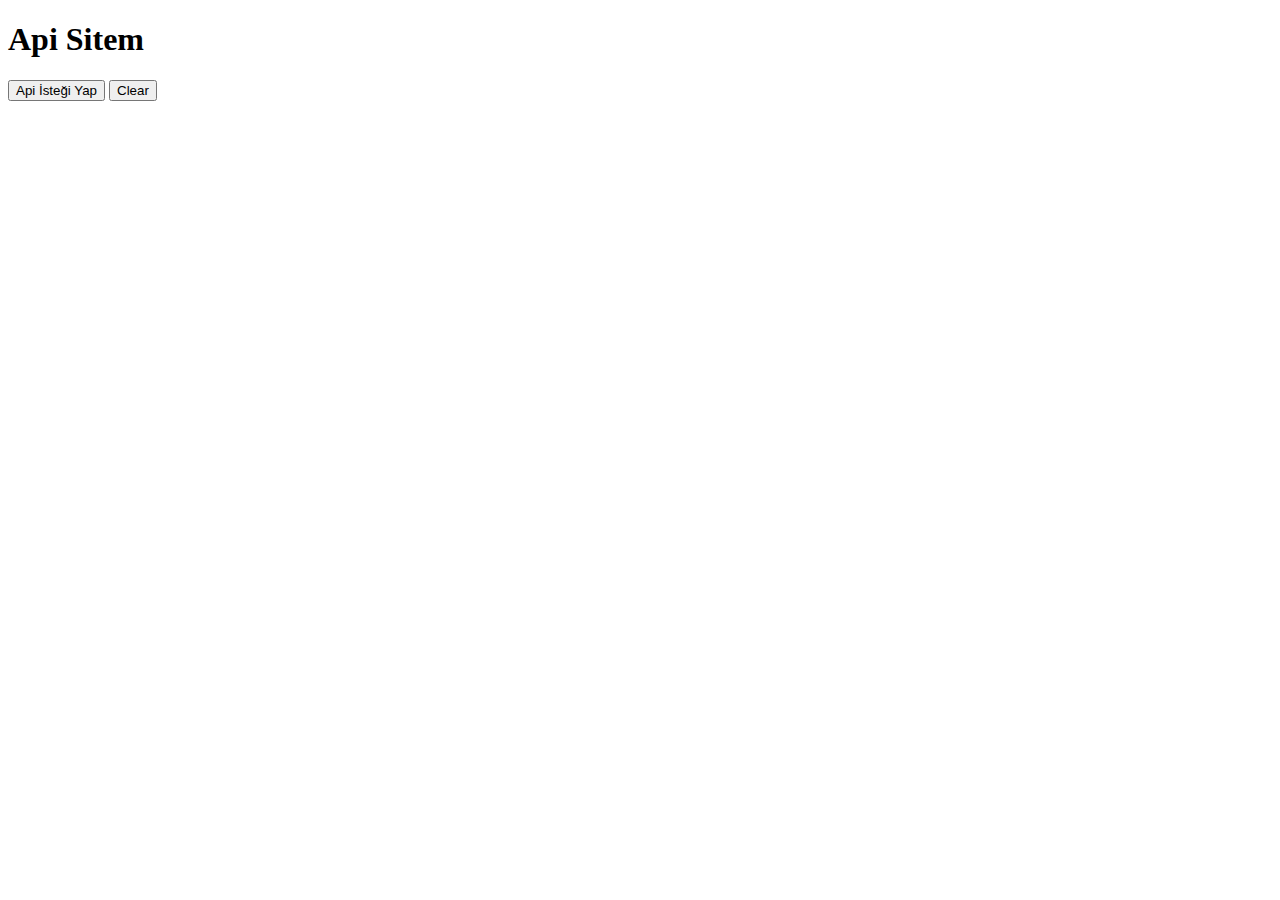
<file: api.html>
<!DOCTYPE html>
<html lang="en">
<head>
    <meta charset="UTF-8">
    <meta name="viewport" content="width=device-width, initial-scale=1.0">
    <title>Document</title>
</head>
<body>
    <h1>Api Sitem</h1>
    <button onclick="yoklamaSitesineApiIstegiYap()">Api İsteği Yap</button>
    <button onclick="clearUl()">Clear</button>   
    <div id="root"></div>
    <script>
        function clearUl(){
            const ulElement = document.querySelector("ul");
            ulElement.innerHTML = "";
        }

        function yoklamaSitesineApiIstegiYap(){
            fetch("./yoklama.html")
            .then(res=> res.text())
            .then(data=>{
                const root =document.getElementById("root");
                root.innerHTML = data;
            });
        }

        function getApiRequest(){
            fetch("https://jsonplaceholder.typicode.com/todos")
        .then(res=> res.json())
        .then(data=> {
            const ulElement = document.querySelector("ul");
            ulElement.innerHTML = "";
            for(let d of data){
                ulElement.innerHTML += `<li>${d.title}</li>`
            }
        })
        }

    </script>
</body>
</html>
</file>
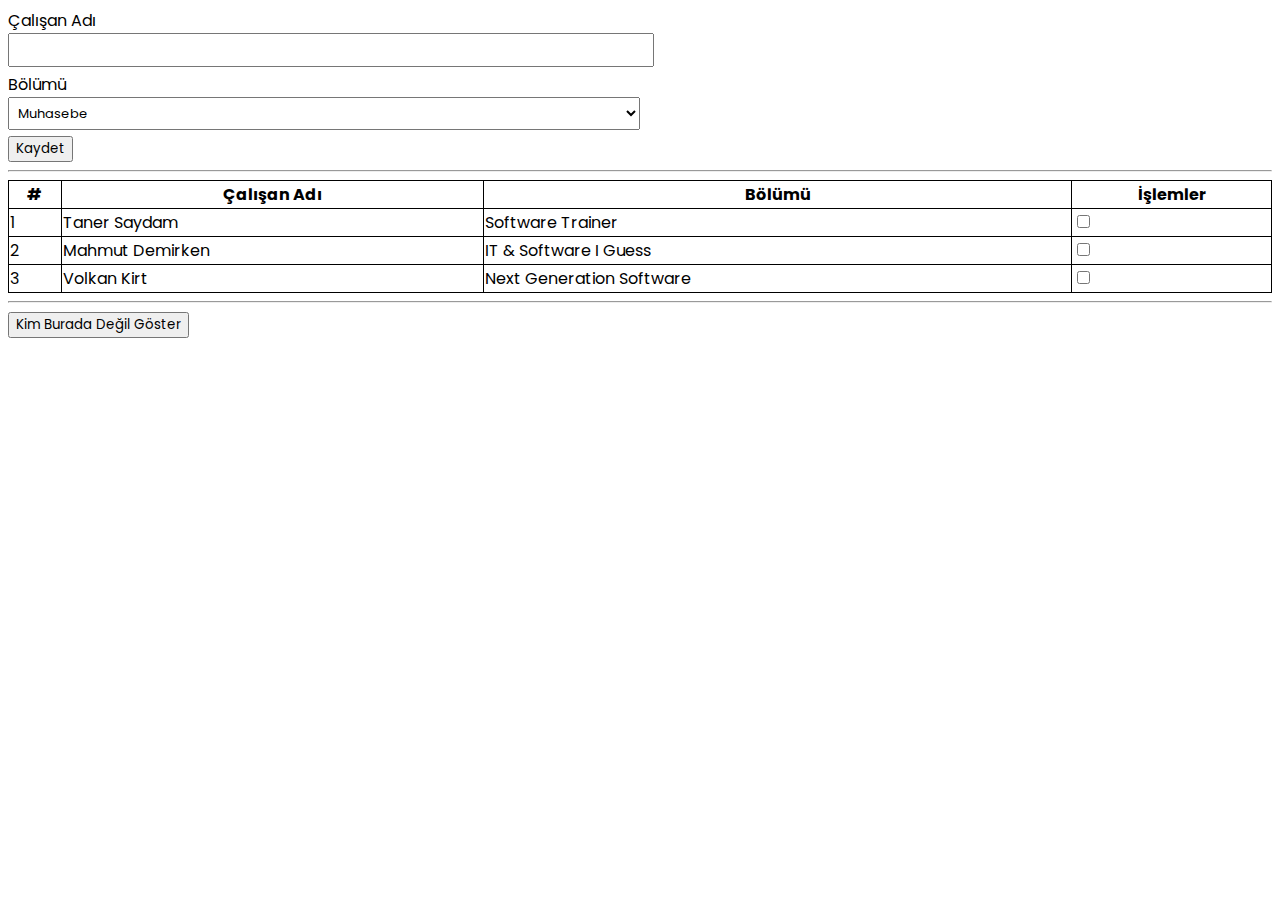
<file: yoklama.html>
<!DOCTYPE html>
<html lang="en">

<head>
    <meta charset="UTF-8">
    <meta name="viewport" content="width=device-width, initial-scale=1.0">
    <title>Document</title>
    <link href="https://fonts.googleapis.com/css2?family=Poppins:wght@300&display=swap" rel="stylesheet">
    <style>
        *{
            font-family: 'Poppins', sans-serif;
        }
        table {
            width: 100%;
            border-collapse: collapse;
        }

        th,
        td {
            border: 1px solid;
        }


        input, select{
            padding: 5px;
            font-size: 13px;
        }
    </style>

</head>

<body>
    <div style="margin-bottom: 5px;">
        <span style="margin-bottom: 5px;">Çalışan Adı</span>
        <br>
        <input style="width: 50%;" id="name" type="text">
    </div>
    <div style="margin-bottom: 5px;">
        <span style="margin-bottom: 5px;">Bölümü</span>
        <br>
        <select style="width: 50%;" class="profession">
            <option>Muhasebe</option>
            <option>Üretim</option>
            <option>Finans</option>
        </select>
    </div>
    <button onclick="save()">Kaydet</button>
    <hr>


    <table>
        <thead>
            <tr>
                <th>#</th>
                <th>Çalışan Adı</th>
                <th>Bölümü</th>
                <th>İşlemler</th>
            </tr>
        </thead>
        <tbody>
            
        </tbody>
    </table>

    <hr>
    <button onclick="showWhoIsNotHere()">Kim Burada Değil Göster</button>
    <br>
    <ul>

    </ul>


        <script>

            const personels = [
                {
                    name: "Taner Saydam",
                    profession: "Software Trainer",
                    isHere: false
                },
                {
                    name: "Mahmut Demirken",
                    profession: "IT & Software I Guess",
                    isHere: false
                },
                {
                    name: "Volkan Kirt",
                    profession: "Next Generation Software",
                    isHere: false
                }
            ]

            let count = 0;
            writePersonelsToTable();
            // const bodyElement = document.querySelector("body");
            // bodyElement.innerHTML = "<h1>Taner Saydam</h1>"

        function save() {
            const inputElement = document.getElementById("name");
            const name = inputElement.value;

            const selectElement = document.querySelector(".profession");
            const profession = selectElement.value;


            const personel = {
                name: name,
                profession: profession,
                isHere: false
            };

            personels.push(personel);

            writePersonelsToTable();

            inputElement.value = "";
            inputElement.focus();

            //left ctrl+left alt + enter tusunun yanındaki virgül işareti


            // count++; //1 2 3 
            // const tbodyElement = document.querySelector("tbody");


            // let text = `
            // <tr>
            //     <td>${count}</td>
            //     <td>${name}</td>
            //     <td>${profession}</td>
            //     <td>
            //         <input type="checkbox">
            //     </td>
            // </tr>
            // `


            // tbodyElement.innerHTML += text;
        }
     

        function writePersonelsToTable(){            
            const tbodyElement = document.querySelector("tbody");
            tbodyElement.innerHTML = "";

            for(const index in personels){
                count++;
                let text = `
                <tr>
                    <td>${count}</td>
                    <td>${personels[index].name}</td>
                    <td>${personels[index].profession}</td>
                    <td>
                        <input data-id="${index}" onchange="changePersonelIsHereOptions(event)" type="checkbox">
                    </td>
                </tr>
                `

                tbodyElement.innerHTML += text;
            }
            
        }

        function changePersonelIsHereOptions(event){
            const isHere = event.target.checked;
            const index = event.target.dataset["id"];

            personels[index].isHere = isHere;            
        }
    
        function showWhoIsNotHere(){
            const ulElement = document.querySelector("ul");
            ulElement.innerHTML = "";
            for(let p of personels){
                if(p.isHere == false){
                    ulElement.innerHTML += `<li>${p.name}</li>`
                }
            }
        }
    </script>
</body>

</html>
</file>
